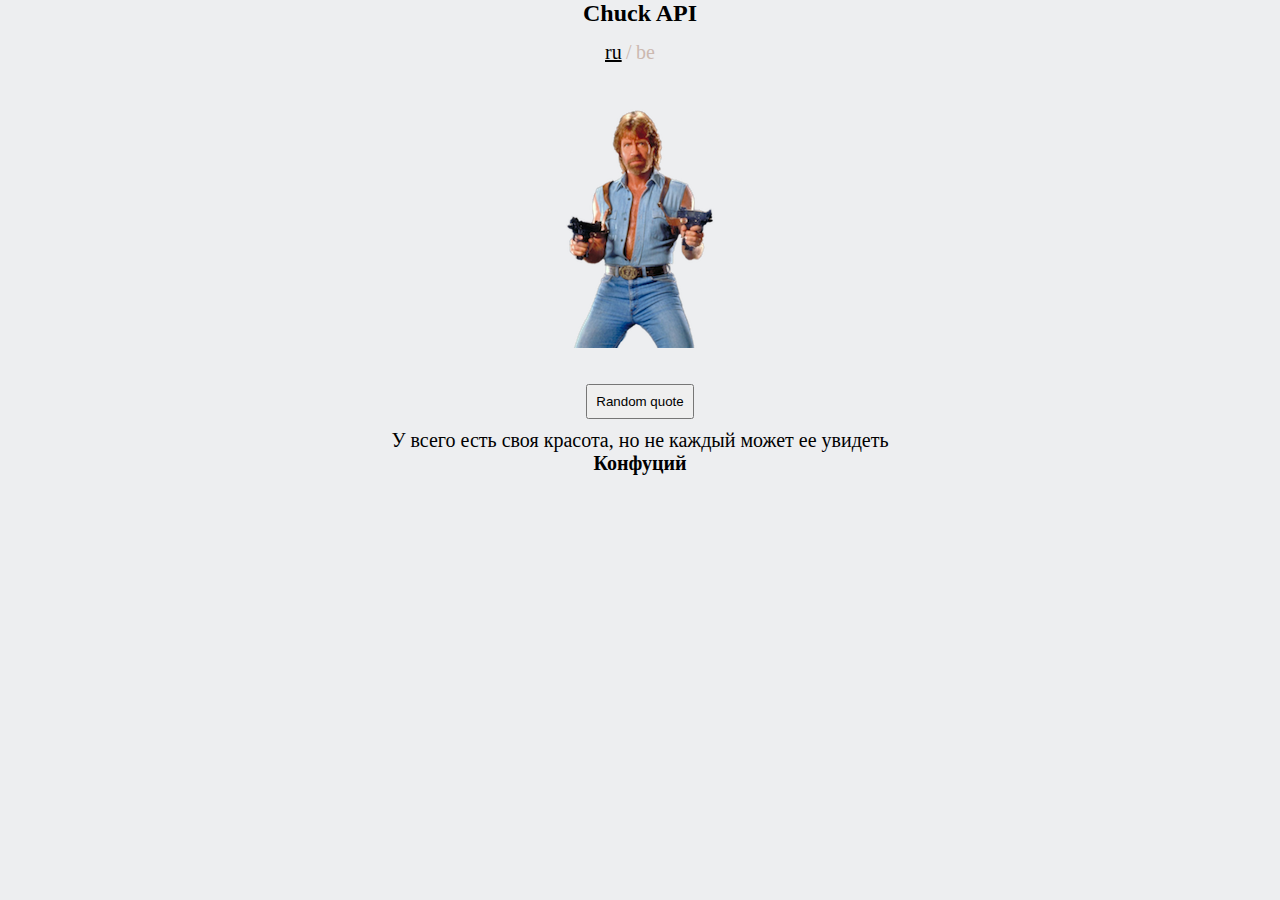
<file: API Chuck random/index.html>
<!DOCTYPE html>
<html lang="ru">
  <head>
    <meta charset="UTF-8" />
    <meta name="viewport" content="width=device-width, initial-scale=1.0" />
    <link rel="stylesheet" href="style.css" />
    <title>RandomJoke</title>
  </head>
  <body>
    <div class="container">
      <h2>Chuck API</h2>
      <div class="switch-lang">
        <a class="lang ru active-lang">ru</a>
        <div>/</div>
        <a class="lang be">be</a>
      </div>
      <!-- <div class="card">
      <img src="img/cat-default.jpg" alt="Cat" class="img">
    </div> -->
      <div class="card">
        <img src="img/chuck.png" alt="Cat" class="img" />
      </div>
      <button class="btn" type="button">Random quote</button>
      <div class="quote">
        <p class="qoute-text"></p>
        <p class="quote-author">Chuck Norris</p>
      </div>
    </div>
    <script src="index.js"></script>
  </body>
</html>
</file>
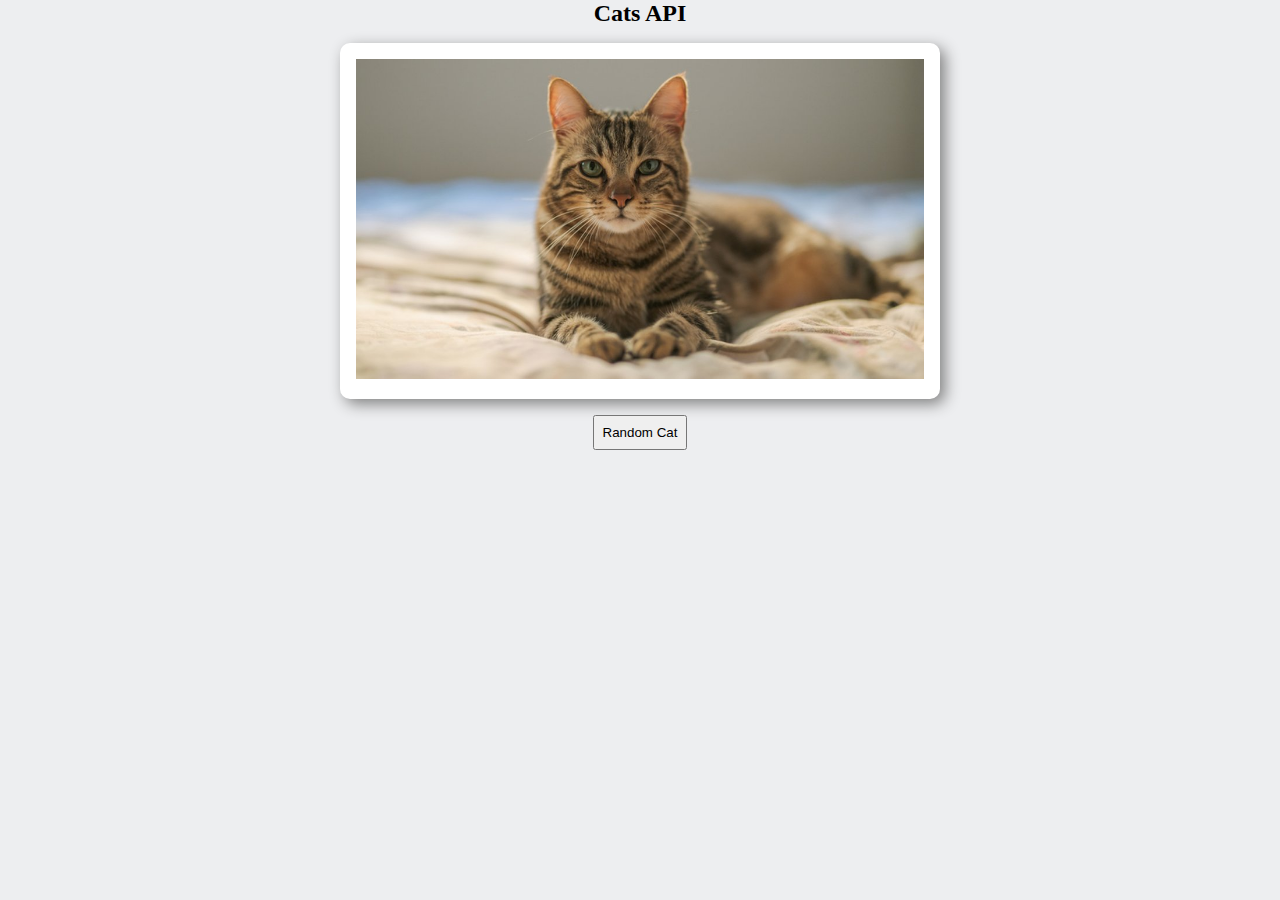
<file: API/index.html>
<!DOCTYPE html>
<html lang="ru">
<head>
  <meta charset="UTF-8">
  <meta name="viewport" content="width=device-width, initial-scale=1.0">
  <link rel="stylesheet" href="style.css">
  <title>RandomCat</title>
</head>
<body>
  <div class="container">
    <h2>Cats API</h2>
    <div class="card">
      <img src="img/cat-default.jpg" alt="Cat" class="img">
    </div>
    <button class="btn" type="button">Random Cat</button>
  </div>
  <script src="index.js"></script>
</body>
</html>
</file>
<file: API Chuck random/style.css>
* {
    margin: 0;
    padding: 0;
    box-sizing: border-box;
  }
  
  body {
    background-color: #EDEEF0;
  }
  
  .container {
    display: flex;
    justify-content: center;
    flex-direction: column;
    align-items: center;
  }
  
  .img {
    height: 100%;
    width: 100%;
    background-color: #EDEEF0;
  }
  
  .card {
    max-width: 600px;
    padding: 16px;
    background-color: #EDEEF0;
    margin: 16px;
    border-radius: 10px;
    /* box-shadow: 5px 5px 15px grey; */
  }
  
  .btn {
    padding: 8px;
    cursor: pointer;
    margin-bottom: 10px;
  }
  .quote{
      max-width: 500px;
      height: 150px;
      text-align: center;
      font-size: 20px;
  }
  .quote-author{
      font-weight: bold;
  }

  .switch-lang{
    display: flex;
    justify-content: space-between;
    height: 50px;
    width: 70px;
    color: rgb(204, 185, 176);
    text-decoration: none;
    font-size: 20px;
    line-height: 50px;
    font-family: inter;
    padding-right: 20px;
    cursor: pointer;
  }
  
  .active-lang {
    color: black;
    text-decoration: underline;
  }
  
  .animation {
    /* Запустите анимацию встряхивания и сделайте так, чтобы анимация длилась 0,5 секунды */
    animation: shake 0.5s;
  
    /* Когда анимация будет закончена, начните снова */
    animation-iteration-count: 1;
  }
  
  @keyframes shake {
    0% { transform: translate(1px, 1px) rotate(0deg); }
    10% { transform: translate(-1px, -2px) rotate(-1deg); }
    20% { transform: translate(-3px, 0px) rotate(1deg); }
    30% { transform: translate(3px, 2px) rotate(0deg); }
    40% { transform: translate(1px, -1px) rotate(1deg); }
    50% { transform: translate(-1px, 2px) rotate(-1deg); }
    60% { transform: translate(-3px, 1px) rotate(0deg); }
    70% { transform: translate(3px, 1px) rotate(-1deg); }
    80% { transform: translate(-1px, -1px) rotate(1deg); }
    90% { transform: translate(1px, 2px) rotate(0deg); }
    100% { transform: translate(1px, -2px) rotate(-1deg); }
  
}
 /* анимация вращение */

  /* .img2{
	-webkit-transition: all 0.5s linear 0s;
	-moz-transition: all 0.5s linear 0s;
	-o-transition: all 0.5s linear 0s;
	transition: all 0.5s linear 0s;
}
.img2:hover {
	-webkit-transform: rotate(360deg);
	-moz-transform: rotate(360deg);
	-ms-transform: rotate(360deg);
	-o-transform: rotate(360deg);
	transform: rotate(360deg);
}	 */
</file>
<file: API/style.css>
* {
    margin: 0;
    padding: 0;
    box-sizing: border-box;
  }
  
  body {
    background-color: #EDEEF0;
  }
  
  .container {
    display: flex;
    justify-content: center;
    flex-direction: column;
    align-items: center;
  }
  
  .img {
    height: 100%;
    width: 100%;
  }
  
  .card {
    max-width: 600px;
    padding: 16px;
    background-color: #ffffff;
    margin: 16px;
    border-radius: 10px;
    box-shadow: 5px 5px 15px grey;
  }
  
  .btn {
    padding: 8px;
  }
</file>
